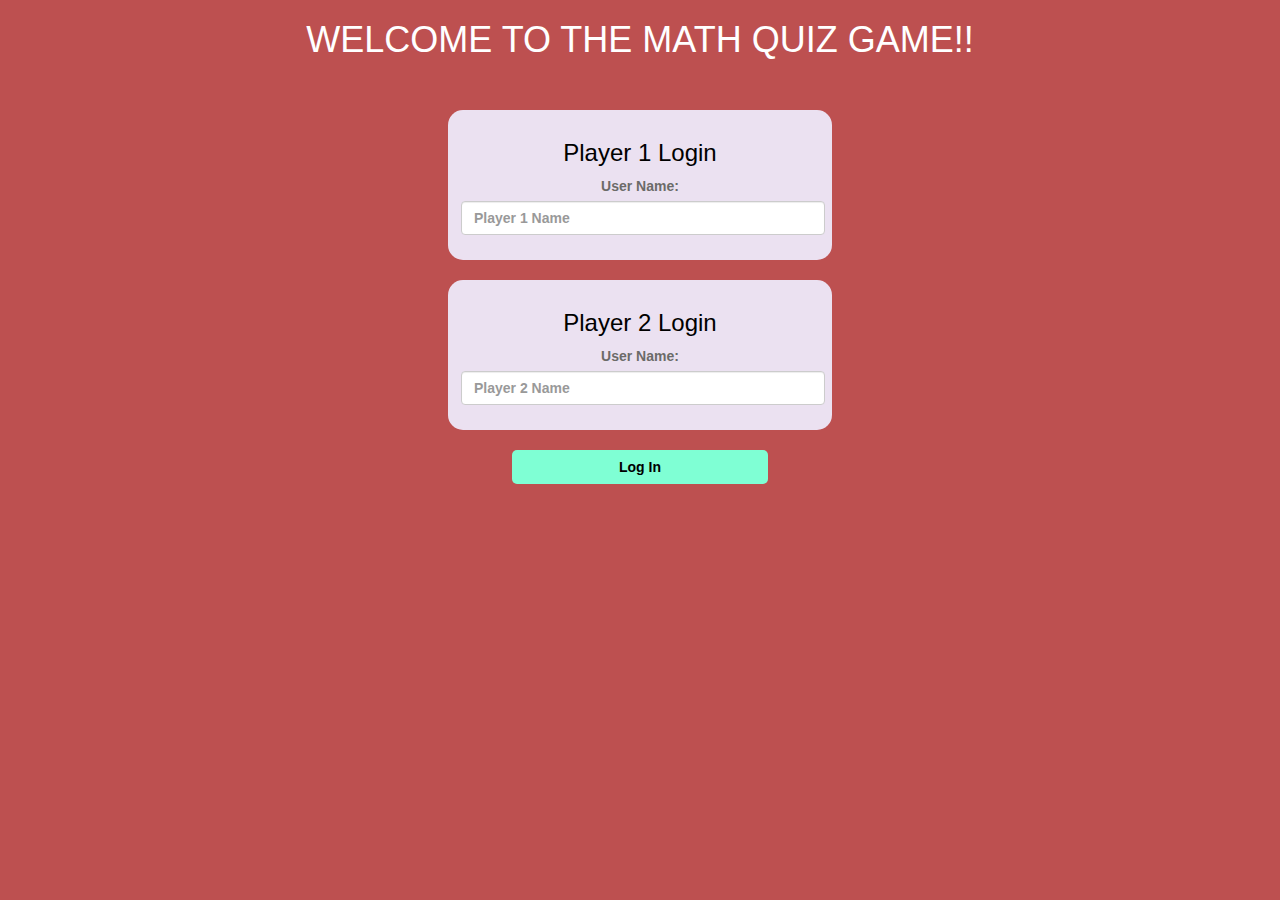
<file: index.html>
<!DOCTYPE html>
<html>
<head>
	<title>The Math Quiz</title>
<meta name="viewport" content="width=device-width, initial-scale=1">
<link rel="stylesheet" href="https://maxcdn.bootstrapcdn.com/bootstrap/3.4.0/css/bootstrap.min.css">
<script src="https://ajax.googleapis.com/ajax/libs/jquery/3.4.1/jquery.min.js"></script>
<script src="https://maxcdn.bootstrapcdn.com/bootstrap/3.4.0/js/bootstrap.min.js"></script>
<link rel="stylesheet" type="text/css" href="game.css">
<script src="game_login.js"></script>
</head>
<body>
<center>
	<h1>WELCOME TO THE MATH QUIZ GAME!!</h1>
	<br>
	<br>
	<div class="col-lg-4 col-sm-8 col-xs-11 login_div1">
		<h3>Player 1 Login</h3>
		<label>User Name:</label>
		<input type="text" id="player1_name" class="form-control" placeholder="Player 1 Name">
	</div>
	<br>
	<div class="col-lg-4 col-sm-8 col-xs-11 login_div2">
		<h3>Player 2 Login</h3>
		<label>User Name:</label>
		<input type="text" id="player2_name" class="form-control" placeholder="Player 2 Name">
	</div>
	<br>
	<button style="width: 20%; background-color: aquamarine; color: black; font-weight: bold; border-radius: 5px;" class="btn btn-link" onclick="adduser()">Log In</button>
</center>
</body>
</html>
</file>
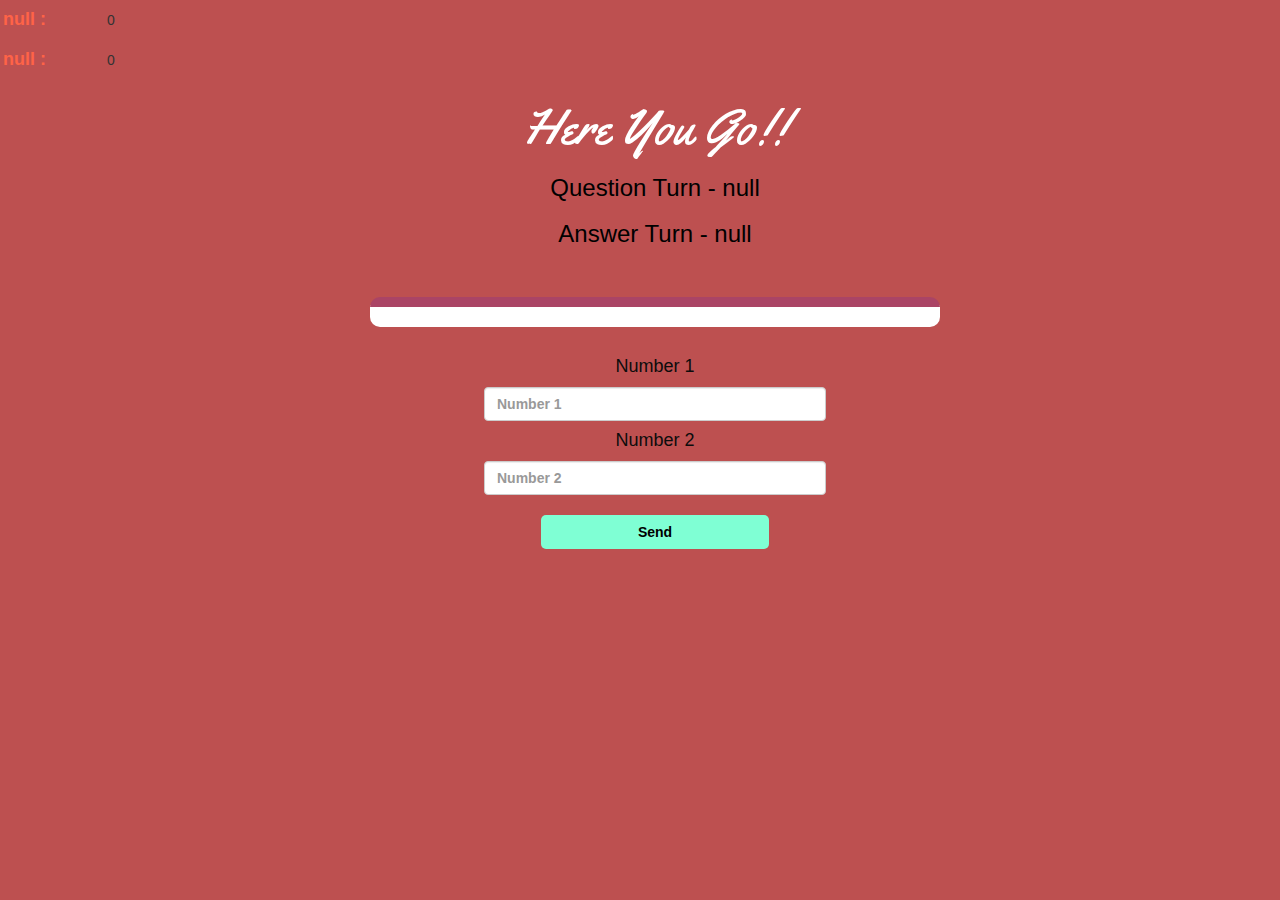
<file: game_page.html>
<html>
<head>
	<title>Math Quiz</title>
<meta name="viewport" content="width=device-width, initial-scale=1">
<link rel="stylesheet" href="https://maxcdn.bootstrapcdn.com/bootstrap/3.4.0/css/bootstrap.min.css">
<script src="https://ajax.googleapis.com/ajax/libs/jquery/3.4.1/jquery.min.js"></script>
<script src="https://maxcdn.bootstrapcdn.com/bootstrap/3.4.0/js/bootstrap.min.js"></script>
<link rel="preconnect" href="https://fonts.googleapis.com">
<link rel="preconnect" href="https://fonts.gstatic.com" crossorigin>
<link href="https://fonts.googleapis.com/css2?family=Yellowtail&display=swap" rel="stylesheet">

<link rel="stylesheet" type="text/css" href="game.css">
</head>
<body>
	<h4 id="player1_name"></h4>
	<span id="player1_score"></span>
	<br>
	<h4 id="player2_name"></h4>
	<span id="player2_score"></span>
	<div class="container">
<div class="container">
	<center>
		<h2 style="color: white; font-family: 'Yellowtail', cursive; font-size: 50px;">Here You Go!!</h2>
		<h3 id="player_question"></h3>
		<h3 id="player_answer"></h3>
		<br>
		<br>
		<div id="output" class="col-lg-6"></div>
		<br>
		<h4>Number 1</h4>
		<input type="number" class="form-control" id="number_1" placeholder="Number 1" style="width: 30%;">
		<h4>Number 2</h4>
		<input type="number" class="form-control" id="number_2" placeholder="Number 2" style="width: 30%;">
		<br>
		<button onclick="send()" style="width: 20%; background-color: aquamarine; color: black; font-weight: bold; border-radius: 5px;" class="btn btn-link">Send</button>
	</center>
</div>
<script src="game_page.js"></script>
</body>
</html>
</file>
<file: game.css>
body
{
	background-color: rgb(189, 80, 80);
}

	.login_div1 , .login_div2
	{
		background: white;
		padding: 10px;
		float: none;
		border-radius: 15px;
		width: 30%;
		height: 150px;
		background-color: rgb(235, 225, 241);
	}


#player1_name , #player2_name
{
	display: inline-block;
	margin-left: 3px;
	color: tomato;
	font-weight: bold;
}
#word
{
	width: 60%;
}
#word_display
{
	letter-spacing: 5px;
}
#output
{
background: white;
border-radius: 10px;
border-top: 10px solid #AA4465;
padding: 10px;
float: none;
text-align: left;
}
h1{
	color: rgb(255, 255, 255);
}
h3{
	color: rgb(0, 0, 0);
}
label{
	color: rgb(107, 107, 105);
}
#number_1,#number_2
{
	color: rgb(0, 0, 0);
	font-weight: bold;
}
h4{
	color: rgb(12, 12, 12);
	width: 100px;
}
h4:hover{
	text-decoration: underline;
}
</file>
